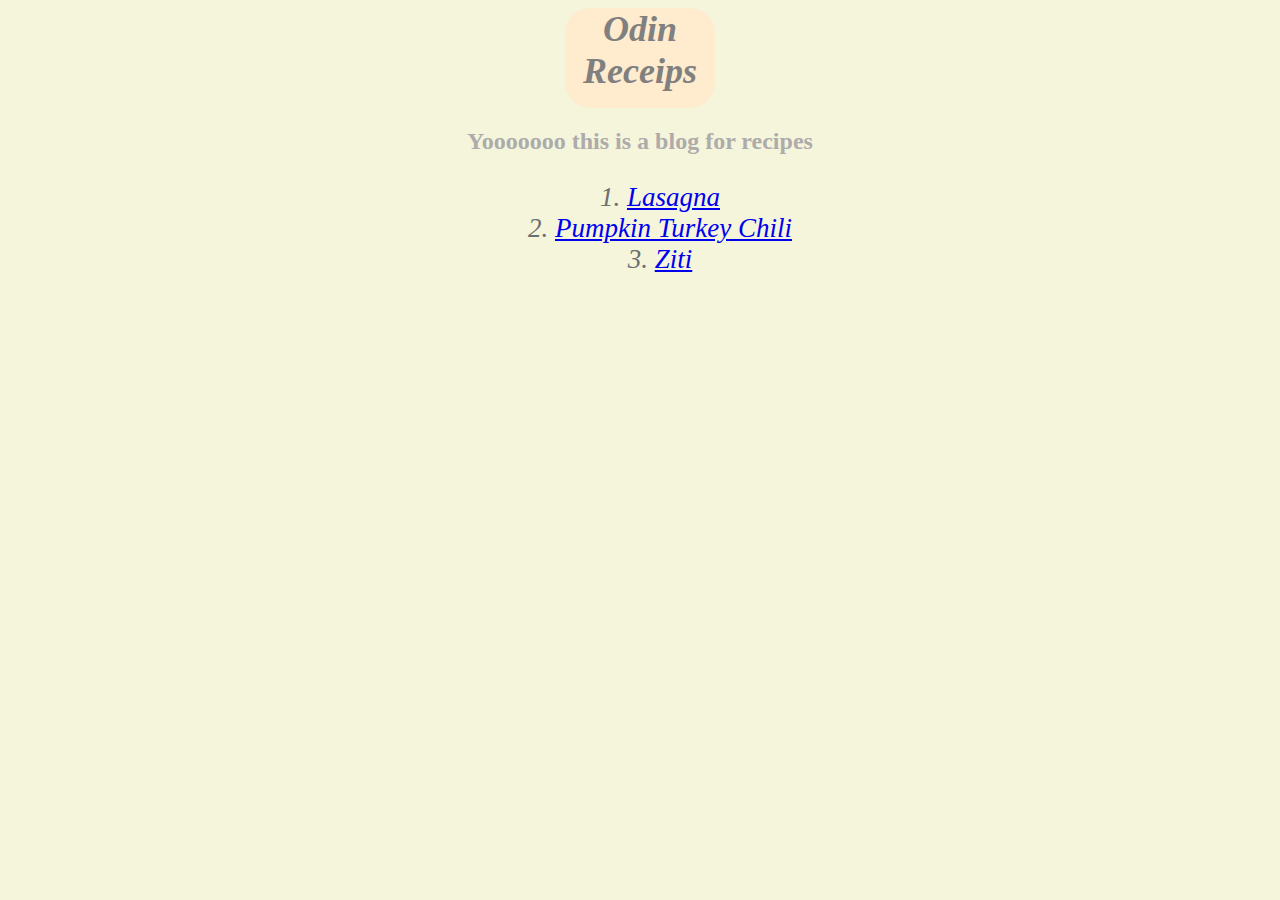
<file: index.html>
<!DOCTYPE html>
<html lang="en">
<head>
    <meta charset="UTF-8">
    <meta name="viewport" content="width=device-width, initial-scale=1.0">
    <title>Document</title>
</head>
<link rel="stylesheet" href="styles.css">
<body>
    <h1 id = "title">Odin Receips</h1>
    <h1>Yooooooo this is a blog for recipes</h1>
    <ol>
        <li><a href="recipes/lasagna.html">Lasagna</a></li>
        <li><a href="recipes/chili.html">Pumpkin Turkey Chili</a></li>
        <li><a href="recipes/ziti.html">Ziti</a></li>
    </ol>
</body>
</html>
</file>
<file: styles.css>
*{
    background-color: beige;
}

#title{
    color: grey;
    font-size: 36px;
    font-style: italic;
    font-weight: bold;
    background-color: blanchedalmond;
    width: 150px;
    height: 100px;
    margin:auto;
    border-radius: 25px;
}

h1 {
    color: #aeabab;
    font-size: 24px;
    margin: 20px;
    text-align: center;
}

ol{
    font-size:27px;
    font-style: italic;
    color: rgb(108, 110, 112);
    text-align: center;
    list-style-position: inside;
}
</file>
